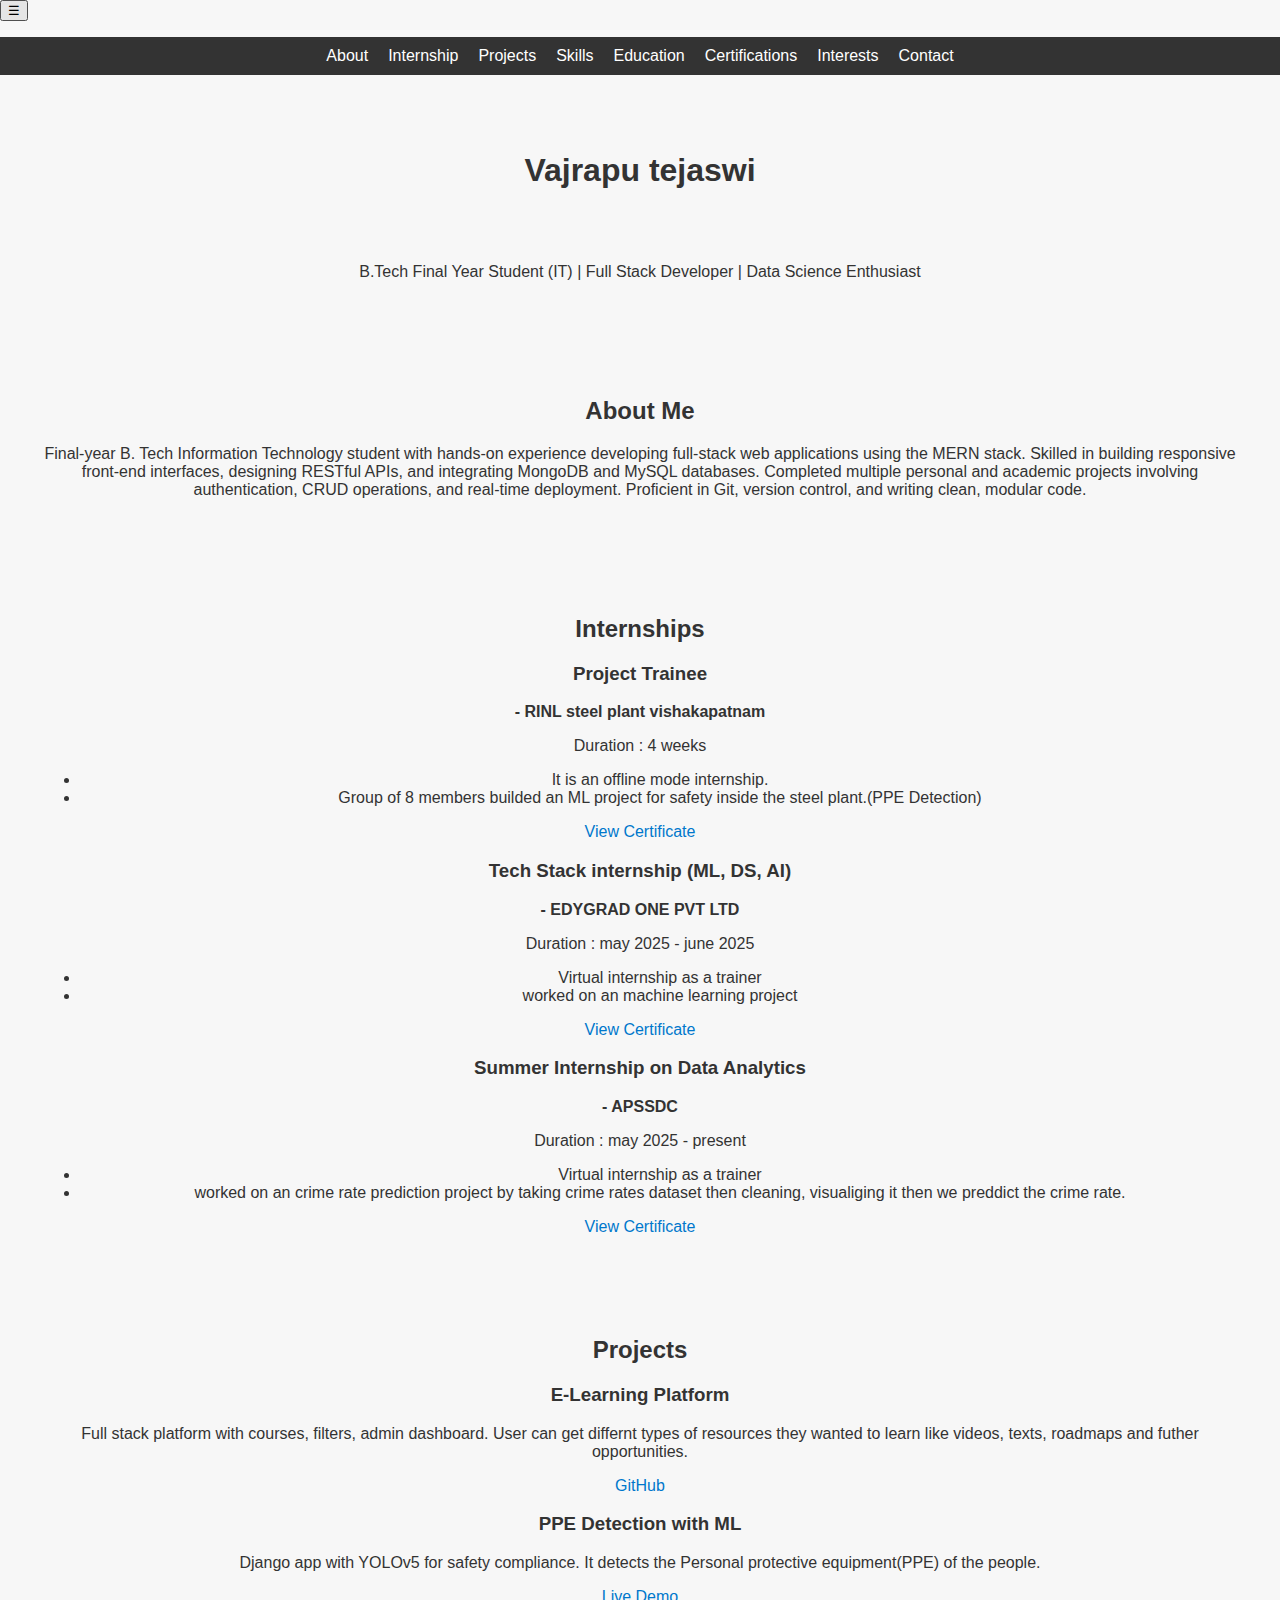
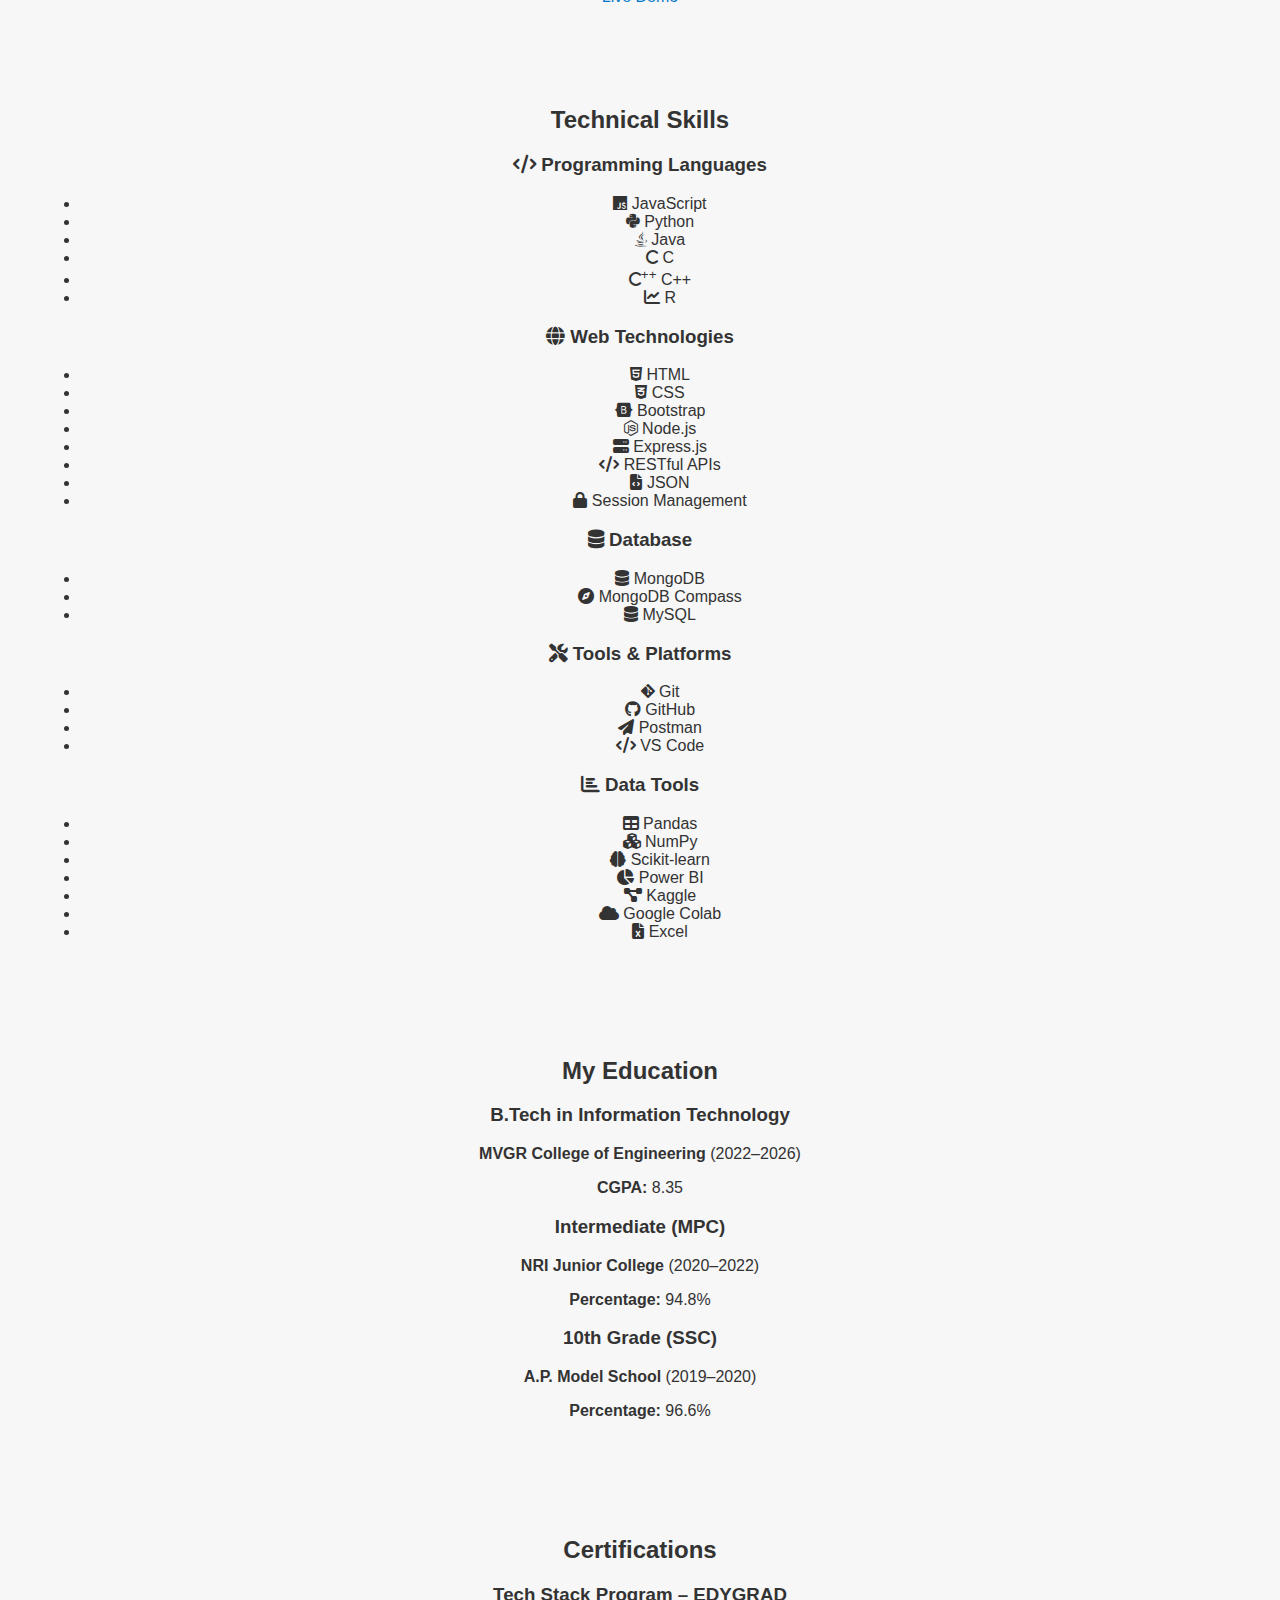
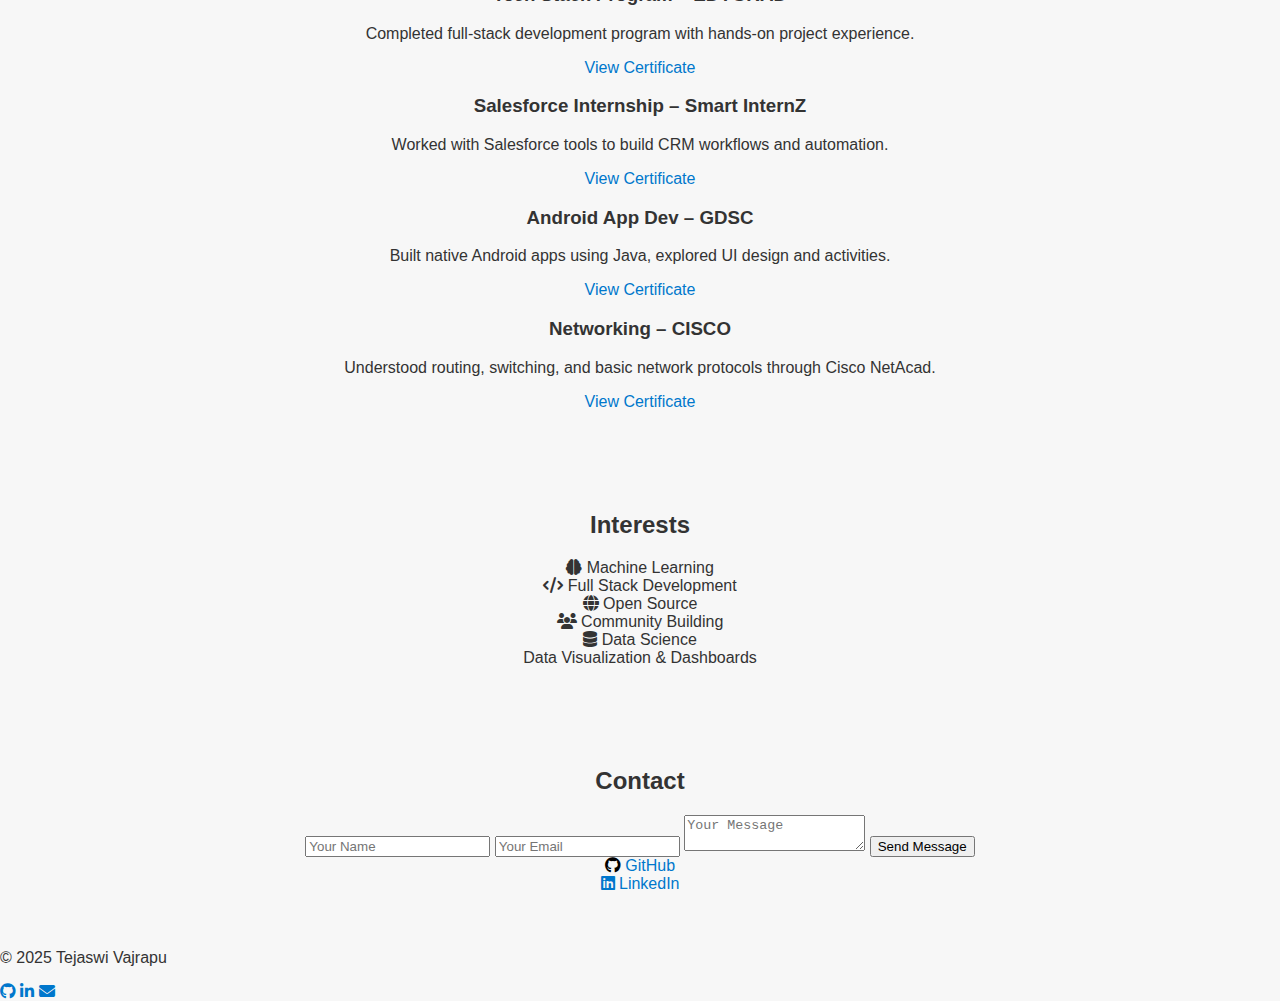
<file: index.html>
<!DOCTYPE html>
<html lang="en">
<head>
  <meta charset="UTF-8" />
  <meta name="viewport" content="width=device-width, initial-scale=1.0"/>
  <title>Vajrapu Tejaswi Portfolio</title>
  <link rel="stylesheet" href="style.css" />
  <link
    rel="stylesheet"
    href="https://cdnjs.cloudflare.com/ajax/libs/font-awesome/6.4.0/css/all.min.css"
  />


</head>
<body>

 <nav class="navbar">
  <button class="menu-toggle" id="menuToggle">☰</button>
  <ul class="nav-links" id="navLinks">
    <li><a href="#about" class="nav-link">About</a></li>
    <li><a href="#internship" class="nav-link">Internship</a></li>
    <li><a href="#projects" class="nav-link">Projects</a></li>
    <li><a href="#skills" class="nav-link">Skills</a></li>
    <li><a href="#education" class="nav-link">Education</a></li>
    <li><a href="#certifications" class="nav-link">Certifications</a></li>
    <li><a href="#interests" class="nav-link">Interests</a></li>
    <li><a href="#contact" class="nav-link">Contact</a></li>

  </ul>
</nav>



  <!-- 👤 Header -->
  <header id="home">
    <h1 class="glass-effect-title">Vajrapu tejaswi</h1><br><br>
    <p class="typewriter">B.Tech Final Year Student (IT) | Full Stack Developer | Data Science Enthusiast</p>
  </header>

  <div class="container">

    <section id="about">
      <h2>About Me</h2>
      <p>Final-year B. Tech Information Technology student with hands-on experience developing full-stack web applications 
using the MERN stack. Skilled in building responsive front-end interfaces, designing RESTful APIs, and integrating 
MongoDB and MySQL databases. Completed multiple personal and academic projects involving authentication, 
CRUD operations, and real-time deployment. Proficient in Git, version control, and writing clean, modular code.</p>
    </section>

   <section id="internship">
  <h2>Internships</h2>

  <div class="internship-grid">

    <div class="internship">
      <h3>Project Trainee</h3>
      <p><strong>- RINL steel plant vishakapatnam</strong> </p>
      <p>Duration : 4 weeks</p>
      <ul>
        <li>It is an offline mode internship.</li>
        <li>Group of 8 members builded an ML project for safety inside the steel plant.(PPE Detection)</li>
      </ul>
      <a href="https://drive.google.com/file/d/14YfOwp7pSu_buCUSHVSqNxSsBnEaWp_e/view?usp=sharing" target="_blank" class="btn">View Certificate</a>
    </div>
    

    <div class="internship">
      <h3>Tech Stack internship (ML, DS, AI)</h3>
      <p><strong>- EDYGRAD ONE PVT LTD</strong> </p>
      <p>Duration : may 2025 - june 2025</p>
      <ul>
        <li>Virtual internship as a trainer</li>
        <li>worked on an machine learning project</li>
      </ul>
      <a href="https://drive.google.com/file/d/1LHn3B_munBZCEf9k8DWzms5YPaRPvOQb/view?usp=sharing" target="_blank" class="btn">View Certificate</a>
    </div>

    <div class="internship">
      <h3>Summer Internship on Data Analytics</h3>
      <p><strong>- APSSDC</strong> </p>
      <p>Duration : may 2025 - present</p>
      <ul>
        <li>Virtual internship as a trainer</li>
        <li>worked on an crime rate prediction project by taking crime rates dataset then cleaning, visualiging it then we preddict the crime rate.</li>
      </ul>
      <a href="https://drive.google.com/file/d/1LHn3B_munBZCEf9k8DWzms5YPaRPvOQb/view?usp=sharing" target="_blank" class="btn">View Certificate</a>
    </div>

  </div>
</section>


    <section id="projects">
      <h2>Projects</h2>
      <div class="projects">
        <div class="project">
          <h3>E-Learning Platform</h3>
          <p>Full stack platform with courses, filters, admin dashboard. User can get differnt types of resources they wanted to learn like videos, texts, roadmaps and futher opportunities.</p>
          <a href="https://github.com/vajraputejaswi/e-learning-platform" target="_blank">GitHub</a>
        </div>
        <div class="project">
          <h3>PPE Detection with ML</h3>
          <p>Django app with YOLOv5 for safety compliance. It detects the Personal protective equipment(PPE) of the people. </p>
          <a href="https://ppe-django.onrender.com/" target="_blank">Live Demo</a>
        </div>
      </div>
    </section>

   <section id="skills">
  <h2>Technical Skills</h2>
  <div class="skills-grid">

    <div class="skill-category">
      <h3><i class="fas fa-code"></i> Programming Languages</h3>
      <ul>
        <li><i class="fab fa-js"></i> JavaScript</li>
        <li><i class="fab fa-python"></i> Python</li>
        <li><i class="fab fa-java"></i> Java</li>
        <li><i class="fas fa-c"></i> C</li>
        <li><i class="fas fa-c"></i><sup>++</sup> C++</li>
        <li><i class="fas fa-chart-line"></i> R</li>
      </ul>
    </div>

    <div class="skill-category">
      <h3><i class="fas fa-globe"></i> Web Technologies</h3>
      <ul>
        <li><i class="fab fa-html5"></i> HTML</li>
        <li><i class="fab fa-css3-alt"></i> CSS</li>
        <li><i class="fab fa-bootstrap"></i> Bootstrap</li>
        <li><i class="fab fa-node-js"></i> Node.js</li>
        <li><i class="fas fa-server"></i> Express.js</li>
        <li><i class="fas fa-code"></i> RESTful APIs</li>
        <li><i class="fas fa-file-code"></i> JSON</li>
        <li><i class="fas fa-lock"></i> Session Management</li>
      </ul>
    </div>

    <div class="skill-category">
      <h3><i class="fas fa-database"></i> Database</h3>
      <ul>
        <li><i class="fas fa-database"></i> MongoDB</li>
        <li><i class="fas fa-compass"></i> MongoDB Compass</li>
        <li><i class="fas fa-database"></i> MySQL</li>
      </ul>
    </div>

    <div class="skill-category">
      <h3><i class="fas fa-tools"></i> Tools & Platforms</h3>
      <ul>
        <li><i class="fab fa-git-alt"></i> Git</li>
        <li><i class="fab fa-github"></i> GitHub</li>
        <li><i class="fas fa-paper-plane"></i> Postman</li>
        <li><i class="fas fa-code"></i> VS Code</li>
      </ul>
    </div>

    <div class="skill-category">
      <h3><i class="fas fa-chart-bar"></i> Data Tools</h3>
      <ul>
        <li><i class="fas fa-table"></i> Pandas</li>
        <li><i class="fas fa-cubes"></i> NumPy</li>
        <li><i class="fas fa-brain"></i> Scikit-learn</li>
        <li><i class="fas fa-chart-pie"></i> Power BI</li>
        <li><i class="fas fa-project-diagram"></i> Kaggle</li>
        <li><i class="fas fa-cloud"></i> Google Colab</li>
        <li><i class="fas fa-file-excel"></i> Excel</li>
      </ul>
    </div>

  </div>
</section>



    <section id="education">
  <h2>My Education</h2>
  <div class="education-container">

    <div class="education-card">
      <h3>B.Tech in Information Technology</h3>
      <p><strong>MVGR College of Engineering</strong> (2022–2026)</p>
      <p><strong>CGPA:</strong> 8.35</p>
    </div>

    <div class="education-card">
      <h3>Intermediate (MPC)</h3>
      <p><strong>NRI Junior College</strong> (2020–2022)</p>
      <p><strong>Percentage:</strong> 94.8%</p>
    </div>

    <div class="education-card">
      <h3>10th Grade (SSC)</h3>
      <p><strong>A.P. Model School</strong> (2019–2020)</p>
      <p><strong>Percentage:</strong> 96.6%</p>
    </div>

  </div>
</section>


    <section id="certifications">
  <h2>Certifications</h2>
  <div class="certification-list">

    <div class="certification-card">
      <h3>Tech Stack Program – EDYGRAD</h3>
      <p>Completed full-stack development program with hands-on project experience.</p>
      <a href="https://drive.google.com/file/d/1LHn3B_munBZCEf9k8DWzms5YPaRPvOQb/view?usp=sharing " target="_blank" class="btn">View Certificate</a>
    </div>

    <div class="certification-card">
      <h3>Salesforce Internship – Smart InternZ</h3>
      <p>Worked with Salesforce tools to build CRM workflows and automation.</p>
      <a href="https://drive.google.com/file/d/1MVWw12w5jXSBeKGela6dsGrWlmYb7KmB/view?usp=sharing" target="_blank" class="btn">View Certificate</a>
    </div>

    <div class="certification-card">
      <h3>Android App Dev – GDSC</h3>
      <p>Built native Android apps using Java, explored UI design and activities.</p>
      <a href="https://drive.google.com/file/d/1veXtC3f2ZgWRxXmB9AEjKtn6-tilMv1r/view?usp=sharing" target="_blank" class="btn">View Certificate</a>
    </div>

    <div class="certification-card">
      <h3>Networking – CISCO</h3>
      <p>Understood routing, switching, and basic network protocols through Cisco NetAcad.</p>
      <a href="https://drive.google.com/file/d/1zPnTHXtH6qBM5zCOeWLv1nxhkP65Rlxe/view?usp=sharing" target="_blank" class="btn">View Certificate</a>
    </div>

  </div>
</section>


    <section id="interests">
  <h2>Interests</h2>
  <div class="interests-grid">
    <div class="interest-card">
      <i class="fas fa-brain"></i>
      <span>Machine Learning</span>
    </div>
    <div class="interest-card">
      <i class="fas fa-code"></i>
      <span>Full Stack Development</span>
    </div>
    <div class="interest-card">
      <i class="fas fa-globe"></i>
      <span>Open Source</span>
    </div>
    <div class="interest-card">
      <i class="fas fa-users"></i>
      <span>Community Building</span>
    </div>
    <div class="interest-card">
      <i class="fas fa-database"></i>
      <span>Data Science</span>
    </div>
    <div class="interest-card">
      <i class="as fa-chart-pie"></i>
      <span>Data Visualization & Dashboards</span>
    </div>
    
  </div>
</section>


    <section id="contact">
  <h2>Contact</h2>

  <div class="contact-wrapper">

    <!-- Contact Form on the Left -->
    <form action="https://formspree.io/f/xgvzkwzo" method="POST" class="contact-form">
      <input type="text" name="name" placeholder="Your Name" required />
      <input type="email" name="email" placeholder="Your Email" required />
      <textarea name="message" placeholder="Your Message" required></textarea>
      <button type="submit" class="btn">Send Message</button>
    </form>

    <!-- Socials on the Right -->
    <div class="contact-socials">
      <a href="https://github.com/vajraputejaswi" target="_blank" title="GitHub">
        <i class="fab fa-github" style="color:black"></i> GitHub
      </a><br>
      <a href="https://linkedin.com/in/vajraputejaswi" target="_blank" title="LinkedIn">
        <i class="fab fa-linkedin"></i> LinkedIn
      </a>
      
    </div>

  </div>
</section>



  </div>

  <footer>
    <p>© 2025 Tejaswi Vajrapu</p>
    <div class="footer-socials">
      <a href="https://github.com/vajraputejaswi" target="_blank" aria-label="GitHub">
        <i class="fab fa-github"></i>
      </a>
      <a href="https://linkedin.com/in/vajraputejaswi" target="_blank" aria-label="LinkedIn">
        <i class="fab fa-linkedin-in"></i>
      </a>
      <a href="mailto:vajraputejaswi@gmail.com" aria-label="Email">
        <i class="fas fa-envelope"></i>
      </a>
    </div>
  </footer>
  <button id="scrollTopBtn" title="Back to Top">↑</button>

 <script>
  const sections = document.querySelectorAll("section");
  const navLinks = document.querySelectorAll(".nav-link"); // selects <a> tags
  const navList = document.getElementById("navLinks"); // selects <ul>
  const menuToggle = document.getElementById("menuToggle");
  const scrollBtn = document.getElementById("scrollTopBtn");

  // Scroll Spy for Nav Active Link
  window.addEventListener("scroll", () => {
    let current = "";

    sections.forEach((section) => {
      const sectionTop = section.offsetTop - 150;
      if (scrollY >= sectionTop) {
        current = section.getAttribute("id");
      }
    });

    navLinks.forEach((link) => {
      link.classList.remove("active");
      if (link.getAttribute("href") === `#${current}`) {
        link.classList.add("active");
      }
    });

    sections.forEach((section) => {
      section.classList.remove("active-section");
      if (section.getAttribute("id") === current) {
        section.classList.add("active-section");
      }
    });

    // Show scroll to top button
    scrollBtn.style.display = scrollY > 300 ? "flex" : "none";
  });

  // Animate Sections on Intersection
  const observer = new IntersectionObserver((entries) => {
    entries.forEach((entry) => {
      if (entry.isIntersecting) {
        entry.target.classList.add("visible");
        observer.unobserve(entry.target);
      }
    });
  }, { threshold: 0.1 });

  sections.forEach((section) => observer.observe(section));

  // Scroll to top button
  scrollBtn.addEventListener("click", () => {
    window.scrollTo({ top: 0, behavior: "smooth" });
  });

  // Mobile menu toggle
  menuToggle.addEventListener("click", () => {
    navList.classList.toggle("show");
  });

  // Close sidebar when clicking outside on mobile
  document.addEventListener("click", function (e) {
    if (navList.classList.contains("show") &&
        !navList.contains(e.target) &&
        !menuToggle.contains(e.target)) {
      navList.classList.remove("show");
    }
  });

  // Scroll to section on link click (smooth)
  navLinks.forEach((link) => {
    link.addEventListener("click", () => {
      navList.classList.remove("show");
    });
  });

  // Trigger scroll on page load
  document.addEventListener("DOMContentLoaded", () => {
    window.dispatchEvent(new Event("scroll"));
  });
</script>


</body>
</html>
</file>
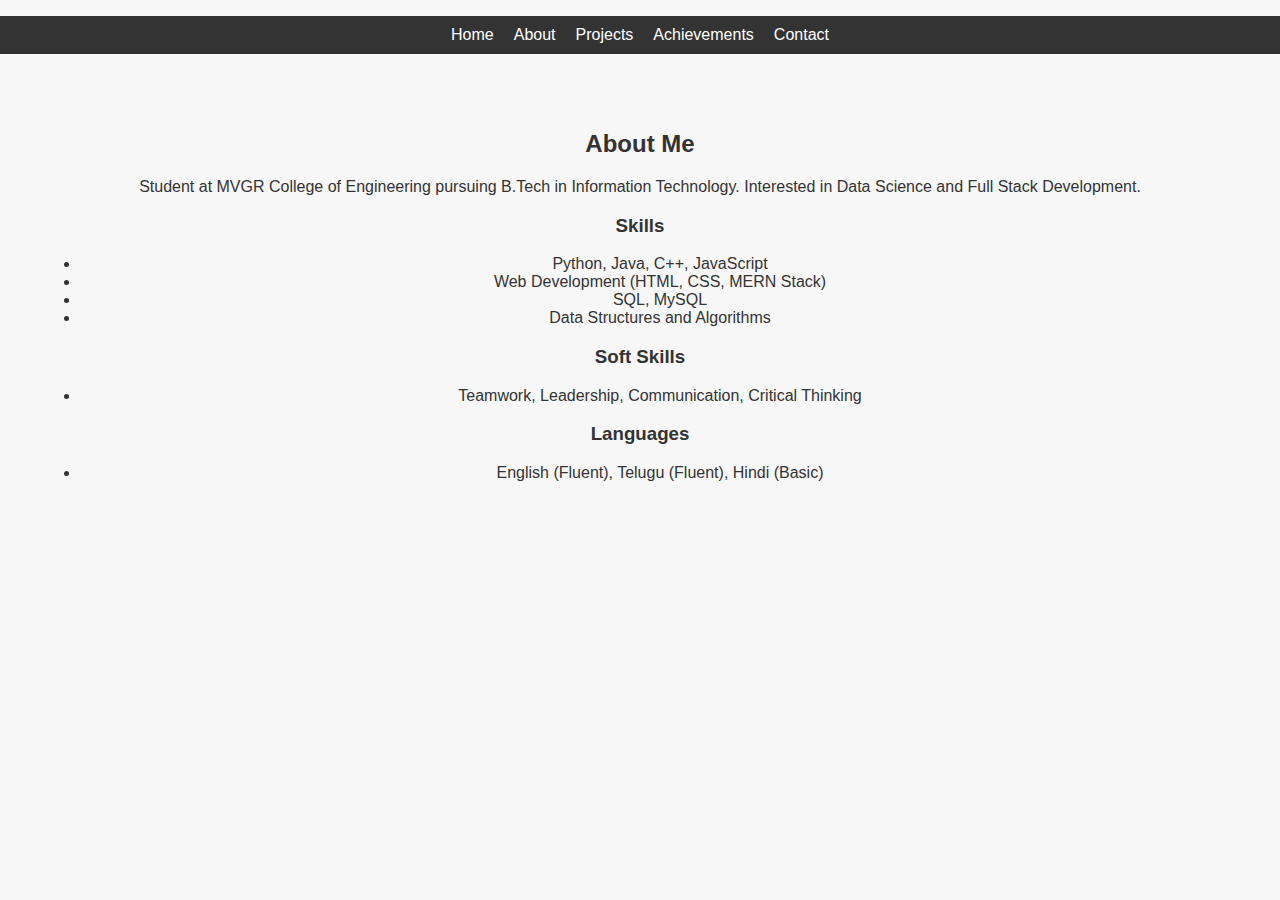
<file: about.html>
<!DOCTYPE html>
<html lang="en">
<head><meta charset="UTF-8" /><meta name="viewport" content="width=device-width, initial-scale=1.0" />
<title>About - Tejaswi</title><link rel="stylesheet" href="style.css" /></head>
<body>
  <nav>
    <ul>
      <li><a href="index.html">Home</a></li>
      <li><a href="about.html">About</a></li>
      <li><a href="projects.html">Projects</a></li>
      <li><a href="achievements.html">Achievements</a></li>
      <li><a href="contact.html">Contact</a></li>
    </ul>
  </nav>
  <section>
    <h2>About Me</h2>
    <p>Student at MVGR College of Engineering pursuing B.Tech in Information Technology. Interested in Data Science and Full Stack Development.</p>
    <h3>Skills</h3>
    <ul>
      <li>Python, Java, C++, JavaScript</li>
      <li>Web Development (HTML, CSS, MERN Stack)</li>
      <li>SQL, MySQL</li>
      <li>Data Structures and Algorithms</li>
    </ul>
    <h3>Soft Skills</h3>
    <ul>
      <li>Teamwork, Leadership, Communication, Critical Thinking</li>
    </ul>
    <h3>Languages</h3>
    <ul>
      <li>English (Fluent), Telugu (Fluent), Hindi (Basic)</li>
    </ul>
  </section>
</body>
</html>
</file>
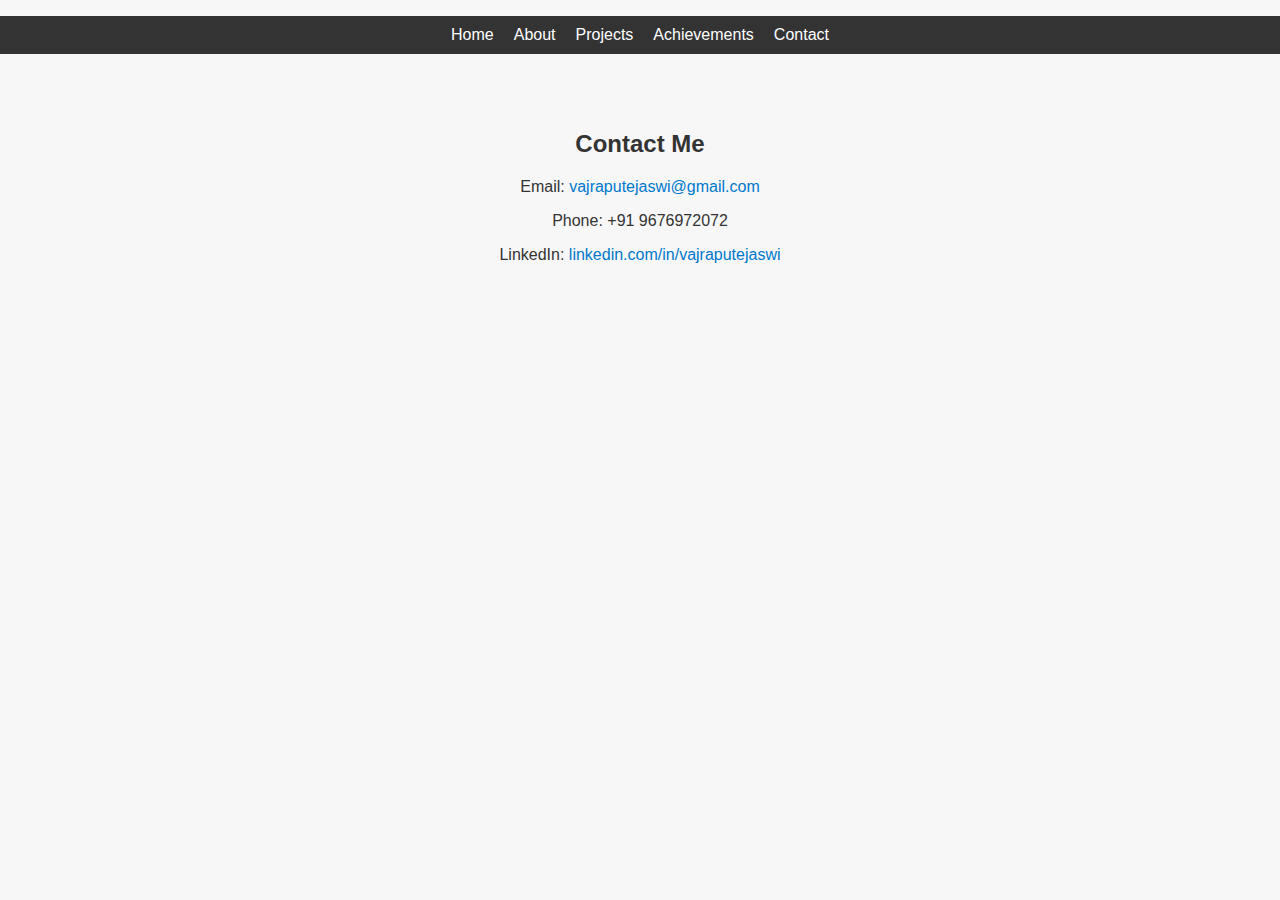
<file: contact.html>
<!DOCTYPE html>
<html lang="en">
<head><meta charset="UTF-8" /><meta name="viewport" content="width=device-width, initial-scale=1.0" />
<title>Contact - Tejaswi</title><link rel="stylesheet" href="style.css" /></head>
<body>
  <nav>
    <ul>
      <li><a href="index.html">Home</a></li>
      <li><a href="about.html">About</a></li>
      <li><a href="projects.html">Projects</a></li>
      <li><a href="achievements.html">Achievements</a></li>
      <li><a href="contact.html">Contact</a></li>
    </ul>
  </nav>
  <section>
    <h2>Contact Me</h2>
    <p>Email: <a href="mailto:vajraputejaswi@gmail.com">vajraputejaswi@gmail.com</a></p>
    <p>Phone: +91 9676972072</p>
    <p>LinkedIn: <a href="https://www.linkedin.com/in/vajraputejaswi" target="_blank">linkedin.com/in/vajraputejaswi</a></p>
  </section>
</body>
</html>
</file>
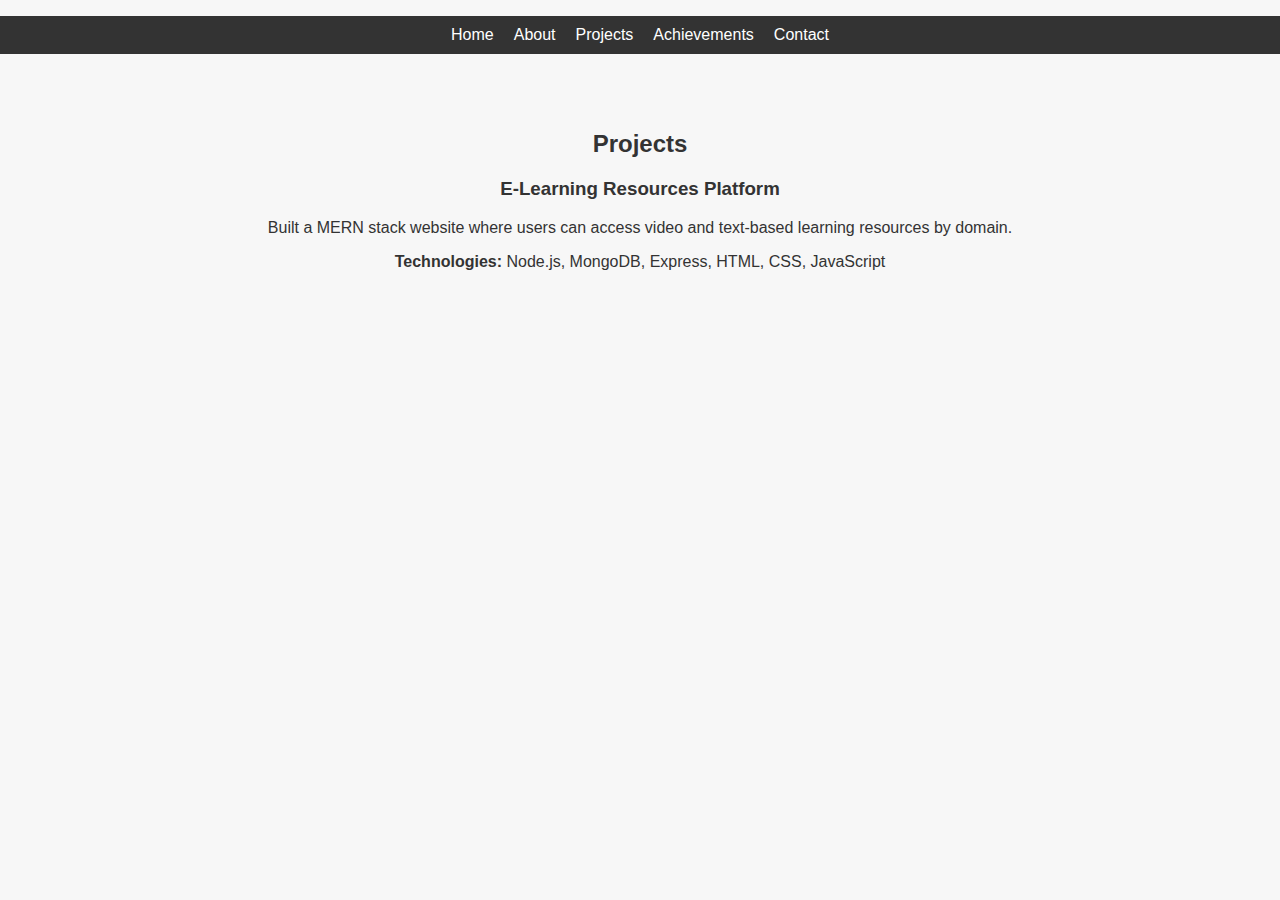
<file: projects.html>
<!DOCTYPE html>
<html lang="en">
<head><meta charset="UTF-8" /><meta name="viewport" content="width=device-width, initial-scale=1.0" />
<title>Projects - Tejaswi</title><link rel="stylesheet" href="style.css" /></head>
<body>
  <nav>
    <ul>
      <li><a href="index.html">Home</a></li>
      <li><a href="about.html">About</a></li>
      <li><a href="projects.html">Projects</a></li>
      <li><a href="achievements.html">Achievements</a></li>
      <li><a href="contact.html">Contact</a></li>
    </ul>
  </nav>
  <section>
    <h2>Projects</h2>
    <div>
      <h3>E-Learning Resources Platform</h3>
      <p>Built a MERN stack website where users can access video and text-based learning resources by domain.</p>
      <p><strong>Technologies:</strong> Node.js, MongoDB, Express, HTML, CSS, JavaScript</p>
    </div>
  </section>
</body>
</html>
</file>
<file: style.css>
body {
  font-family: Arial, sans-serif;
  margin: 0;
  padding: 0;
  background: #f7f7f7;
  color: #333;
}
nav ul {
  background: #333;
  color: white;
  padding: 10px;
  display: flex;
  gap: 20px;
  list-style-type: none;
  justify-content: center;
}
nav a {
  color: white;
  text-decoration: none;
}
header, section {
  padding: 40px;
  text-align: center;
}
a {
  color: #0077cc;
  text-decoration: none;
}
a:hover {
  text-decoration: underline;
}
</file>
